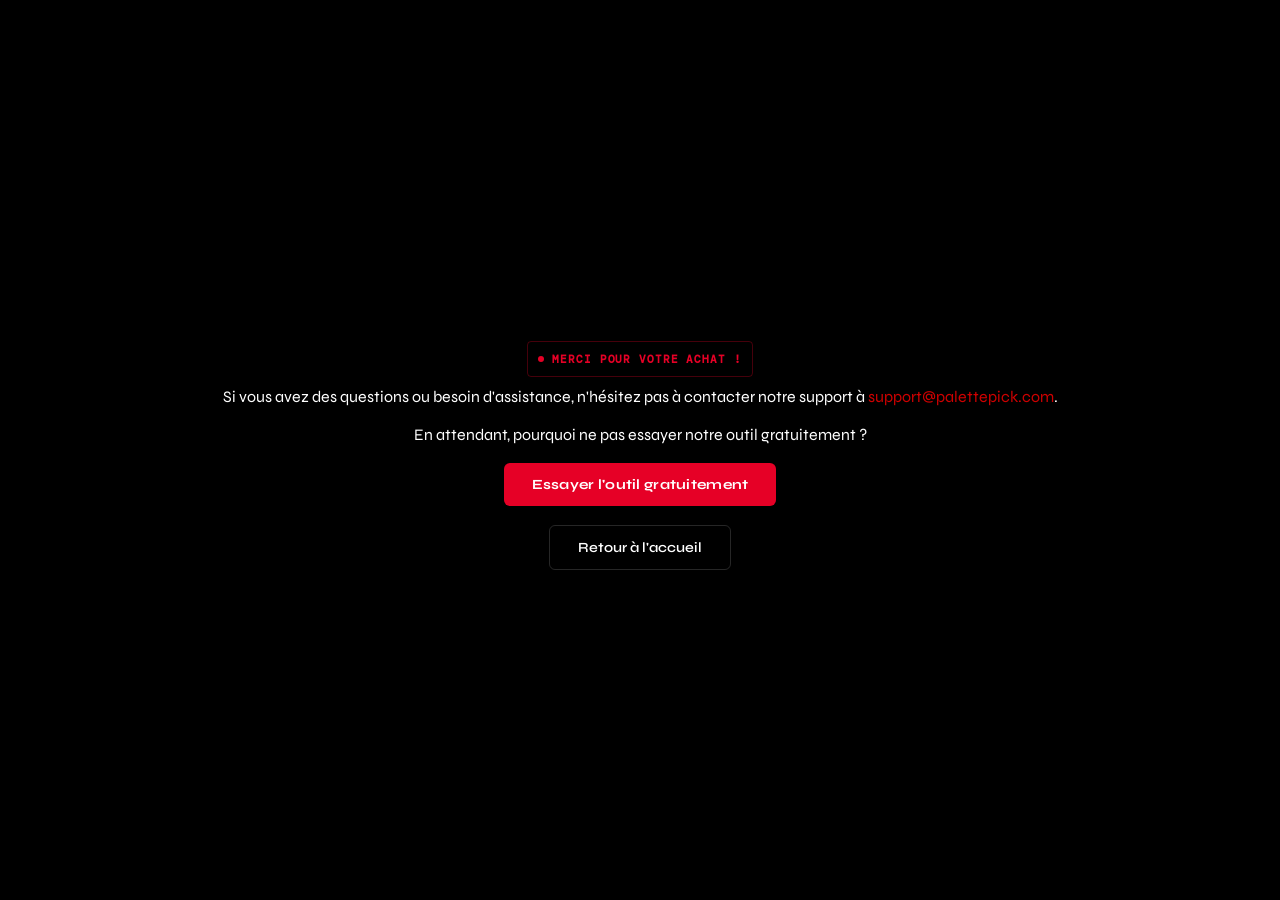
<file: mercie.html>
<!DOCTYPE html>
<html lang="fr">
<head>
<meta charset="UTF-8">
<meta name="viewport" content="width=device-width, initial-scale=1.0">
<title>Boutique — Extrait les couleurs de n'importe quelle image</title>
<meta name="description" content="Dépose une image, obtiens les codes HEX, RGB et tes variables CSS en 2 secondes.">
<link rel="preconnect" href="https://fonts.googleapis.com">
<link href="https://fonts.googleapis.com/css2?family=DM+Mono:wght@400;500&family=Syne:wght@400;600;700;800&display=swap" rel="stylesheet">
<link rel="stylesheet" href="css/style.css">

</head>
<body style=" margin: 0;
    padding: 0;
    display: flex;
    flex-direction: column; /* Aligne les éléments les uns sous les autres */
    justify-content: center; /* Centre verticalement */
    align-items: center;    /* Centre horizontalement */
    min-height: 100vh;      /* Prend toute la hauteur de l'écran */
    background-color: #000; /* Garde ton fond noir */
    text-align: center;     /* Assure que le texte lui-même est centré */">
    
<center>
<div>
    <h2 class="hero-badge" style="margin: 10px; padding: 10px;">Merci pour votre achat !</h2><br>
    <p >Si vous avez des questions ou besoin d'assistance, n'hésitez pas à contacter notre support à <a href="mailto:support@palettepick.com"><span style="color: #cf0000;">support@palettepick.com</span></a>.</p><br>
    <p>En attendant, pourquoi ne pas essayer notre outil gratuitement ?</p><br>
    <a href="tool.html"><button class="btn-primary">Essayer l'outil gratuitement</button></a><br><br>
    <a href="index.html"><button class="btn-ghost">Retour à l'accueil</button></a>
</div>
</center>



</body>
</html>
</file>
<file: css/style.css>
*,*::before,*::after{box-sizing:border-box;margin:0;padding:0}
:root{
  --bg:#000000;
  --surface:#0d0d0d;
  --surface2:#1a1a1a;
  --border:rgba(255,255,255,0.08);
  --border2:rgba(255,255,255,0.15);
  --text:#ffffff;
  --muted:#5a5a5a;
  --muted2:#9a9a9a;
  --accent:#e60026;
  --accent-dim:rgba(230,0,38,0.08);
  --accent-glow:rgba(230,0,38,0.15);
  --radius:14px;
  --font-display:'Syne',sans-serif;
  --font-mono:'DM Mono',monospace;
}
html{scroll-behavior:smooth}
body{background:var(--bg);color:var(--text);font-family:var(--font-display);min-height:100vh;overflow-x:hidden}

.resource-grid { display: grid; grid-template-columns: 1fr 1fr; gap: 10px; margin-top: 15px; }
.res-item {
    padding: 15px;
    background: var(--surface2);
    border: 1px solid var(--border);
    border-radius: var(--radius);
    text-decoration: none;
    transition: 0.3s;
}

.res-item:hover { border-color: var(--accent); transform: translateY(-3px); }
.res-item strong { display: block; color: var(--text); font-size: 14px; }
.res-item span { color: var(--muted2); font-size: 11px; }

iframe{
    border:none;
    border-radius:var(--radius);
    box-shadow:0 4px 12px rgba(0,0,0,0.5);
    transition:transform .15s;
    background-color: var(--bg);
}
a{
    color:inherit;
    text-decoration:none;
    cursor:pointer;
}
/* NAV */
nav{
  position:fixed;top:0;left:0;right:0;z-index:100;
  display:flex;align-items:center;justify-content:space-between;
  padding:0 2rem;height:60px;
  background:rgba(0,0,0,0.9);
  backdrop-filter:blur(20px);
  border-bottom:1px solid var(--border);
}
.nav-logo{
    font-size:16px;
    font-weight:800;
    letter-spacing:-.03em;
    cursor:pointer;
    color:var(--text)
}

.nav-logo span{
    color:var(--accent)
}
.nav-links{
    display:flex;
    gap:2rem;
    align-items:center
}
.nav-links a{
    font-size:13px;
    color:var(--muted2);
    text-decoration:none;
    cursor:pointer;
    transition:color .15s;
    font-weight:600
}

.nav-links a:hover,.nav-links a.active{
    color:var(--accent);
}
.nav-cta{
  background:var(--accent);color:#fff;
  border:none;border-radius:8px;
  padding:8px 18px;font-size:13px;font-weight:700;
  cursor:pointer;font-family:var(--font-display);
  transition:opacity .15s,transform .15s;
  letter-spacing:.01em;
}
.nav-cta:hover{
    opacity:.88;
    transform:translateY(-1px);
}

/* PAGE SYSTEM */
.page{
    display:none;
    padding-top:60px;
    min-height:100vh
}

.page.active{
    display:block
}

/* ═══════════════════════════════ LANDING ═══════════════════════════════ */
.hero{
  position:relative;
  padding:8rem 2rem 5rem;
  text-align:center;
  overflow:hidden;
}

/* Subtle scanline texture */
.hero::before{
  content:'';
  position:absolute;inset:0;
  background-image:repeating-linear-gradient(
    0deg,
    transparent,
    transparent 2px,
    rgba(255,255,255,0.015) 2px,
    rgba(255,255,255,0.015) 4px
  );
  pointer-events:none;
}

.hero-glow{
  position:absolute;top:-60px;left:50%;transform:translateX(-50%);
  width:700px;height:500px;
  background:radial-gradient(ellipse at 50% 0%,rgba(230,0,38,0.18) 0%,transparent 65%);
  pointer-events:none;
}
.hero-line{
  position:absolute;bottom:0;left:0;right:0;height:1px;
  background:linear-gradient(90deg,transparent,var(--accent),transparent);
  opacity:.4;
}

.hero-badge{
  display:inline-flex;align-items:center;gap:8px;
  border:1px solid rgba(230,0,38,0.3);
  border-radius:4px;padding:5px 14px;
  font-size:11px;color:var(--accent);font-family:var(--font-mono);
  margin-bottom:2.5rem;letter-spacing:.08em;text-transform:uppercase;
  animation:fadeDown .6s ease both;
}
.hero-badge::before{content:'';width:6px;height:6px;border-radius:50%;background:var(--accent);animation:blink 1.4s infinite}
@keyframes blink{0%,100%{opacity:1}50%{opacity:0}}
@keyframes fadeDown{from{opacity:0;transform:translateY(-12px)}to{opacity:1;transform:none}}
@keyframes fadeUp{from{opacity:0;transform:translateY(20px)}to{opacity:1;transform:none}}

.hero h1{
  font-size:clamp(3rem,8vw,5.5rem);font-weight:800;
  line-height:1.02;letter-spacing:-.05em;
  margin-bottom:1.5rem;
  animation:fadeUp .7s .1s ease both;
}
.hero h1 em{font-style:normal;color:var(--accent)}
.hero h1 .underline-red{
  position:relative;display:inline-block;
}
.hero h1 .underline-red::after{
  content:'';position:absolute;bottom:-4px;left:0;right:0;height:3px;
  background:var(--accent);border-radius:2px;
}

.hero-sub{
  font-size:1.05rem;color:var(--muted2);
  max-width:460px;margin:0 auto 2.5rem;line-height:1.65;
  animation:fadeUp .7s .2s ease both;font-weight:400;
}
.hero-actions{
  display:flex;gap:12px;justify-content:center;flex-wrap:wrap;
  animation:fadeUp .7s .3s ease both;
}
.btn-primary{
  background:var(--accent);color:#fff;
  border:none;border-radius:6px;
  padding:13px 28px;font-size:14px;font-weight:700;
  cursor:pointer;font-family:var(--font-display);
  transition:transform .15s,opacity .15s;letter-spacing:.02em;
}
.btn-primary:hover{transform:translateY(-2px);opacity:.9}
.btn-ghost{
  background:none;border:1px solid var(--border2);border-radius:6px;
  padding:13px 28px;font-size:14px;color:var(--text);
  cursor:pointer;font-family:var(--font-display);font-weight:600;
  transition:border-color .15s,background .15s;
}
.btn-ghost:hover{border-color:rgba(255,255,255,.3);background:rgba(255,255,255,.04)}

/* DEMO MOCK */
.demo-preview{
  margin:4rem auto 0;max-width:680px;padding:0 2rem;
  animation:fadeUp .8s .4s ease both;
}
.demo-card{
  background:var(--surface);
  border:1px solid var(--border);
  border-top:2px solid var(--accent);
  border-radius:12px;overflow:hidden;
}
.demo-card-header{
  padding:10px 16px;border-bottom:1px solid var(--border);
  display:flex;align-items:center;gap:8px;
}
.dot-r{width:10px;height:10px;border-radius:50%;background:#ff5f57}
.dot-y{width:10px;height:10px;border-radius:50%;background:#ffbd2e}
.dot-g{width:10px;height:10px;border-radius:50%;background:#28c840}
.demo-inner{padding:1.5rem}
.demo-img-row{display:flex;gap:20px;align-items:center;flex-wrap:wrap}
.demo-img-placeholder{
  width:120px;height:85px;border-radius:8px;flex-shrink:0;
  background:linear-gradient(135deg,#1a1a2e,#16213e,#0f3460,#533483);
}
.demo-colors{flex:1;display:flex;flex-direction:column;gap:8px;min-width:200px}
.demo-color-row{display:flex;align-items:center;gap:10px}
.demo-swatch{width:28px;height:28px;border-radius:5px;border:1px solid rgba(255,255,255,0.08);flex-shrink:0}
.demo-hex{font-family:var(--font-mono);font-size:12px;color:var(--text);flex:1}
.demo-tag{font-family:var(--font-mono);font-size:10px;color:var(--muted2);background:var(--surface2);border-radius:3px;padding:2px 7px;border:1px solid var(--border)}
.demo-css{
  margin-top:1rem;padding:14px;background:var(--surface2);
  border-radius:8px;border-left:2px solid var(--accent);
  font-family:var(--font-mono);font-size:11px;line-height:1.9;
}
.demo-css .kw{color:#e60026}
.demo-css .prop{color:#ff6b6b}
.demo-css .val{color:#a8d8a8}

/* FEATURES */
.features{padding:6rem 2rem;max-width:960px;margin:0 auto}
.section-label{
  font-size:11px;font-family:var(--font-mono);color:var(--accent);
  letter-spacing:.15em;text-transform:uppercase;margin-bottom:1rem;
  display:flex;align-items:center;gap:8px;
}
.section-label::before{content:'';width:20px;height:1px;background:var(--accent)}
.section-title{font-size:2.4rem;font-weight:800;letter-spacing:-.04em;margin-bottom:3rem;line-height:1.1}
.features-grid{display:grid;grid-template-columns:repeat(auto-fit,minmax(240px,1fr));gap:1px;border:1px solid var(--border);border-radius:12px;overflow:hidden}
.feature-card{
  background:var(--surface);padding:1.75rem;
  transition:background .2s;
}
.feature-card:hover{background:var(--surface2)}
.feature-num{
  font-family:var(--font-mono);font-size:11px;color:var(--accent);
  margin-bottom:1rem;letter-spacing:.06em;
}
.feature-title{font-size:15px;font-weight:700;margin-bottom:8px}
.feature-desc{font-size:13px;color:var(--muted2);line-height:1.65}

/* HOW */
.how{padding:2rem 2rem 6rem;max-width:760px;margin:0 auto}
.steps{border:1px solid var(--border);border-radius:12px;overflow:hidden}
.step{
  display:flex;gap:20px;padding:1.75rem;
  border-bottom:1px solid var(--border);
  transition:background .2s;
}
.step:last-child{border-bottom:none}
.step:hover{background:var(--surface)}
.step-num{
  font-size:11px;font-family:var(--font-mono);color:var(--accent);
  width:28px;flex-shrink:0;padding-top:3px;letter-spacing:.04em;
}
.step-title{font-size:15px;font-weight:700;margin-bottom:5px}
.step-desc{font-size:13px;color:var(--muted2);line-height:1.6}

/* BANNER */
.cta-banner{
  margin:0 2rem 5rem;
  background:var(--accent);border-radius:12px;
  padding:3rem 2rem;text-align:center;
  position:relative;overflow:hidden;
}
.cta-banner::before{
  content:'';position:absolute;inset:0;
  background:repeating-linear-gradient(-45deg,transparent,transparent 20px,rgba(0,0,0,0.06) 20px,rgba(0,0,0,0.06) 40px);
}
.cta-banner h3{font-size:1.8rem;font-weight:800;color:#fff;margin-bottom:.5rem;position:relative;letter-spacing:-.03em}
.cta-banner p{font-size:14px;color:rgba(255,255,255,.8);margin-bottom:1.5rem;position:relative}
.btn-white{
  background:#fff;color:var(--accent);border:none;border-radius:6px;
  padding:12px 28px;font-size:14px;font-weight:800;
  cursor:pointer;font-family:var(--font-display);
  transition:transform .15s,opacity .15s;position:relative;
}
.btn-white:hover{transform:translateY(-2px)}

/* ═══════════════════════════════ TOOL ═══════════════════════════════ */
.tool-wrap{max-width:820px;margin:0 auto;padding:3rem 2rem}
.tool-header{margin-bottom:2.5rem;padding-bottom:1.5rem;border-bottom:1px solid var(--border)}
.tool-header h2{font-size:1.8rem;font-weight:800;letter-spacing:-.04em;margin-bottom:6px}
.tool-header h2 span{color:var(--accent)}
.tool-header p{font-size:13px;color:var(--muted2)}

.drop-zone{
  border:1px solid var(--border);border-radius:12px;
  background:var(--surface);padding:4rem 2rem;
  text-align:center;cursor:pointer;position:relative;overflow:hidden;
  transition:border-color .2s,background .2s;
}
.drop-zone:hover,.drop-zone.drag{
  border-color:var(--accent);
  background:rgba(230,0,38,0.04);
}
.drop-zone::before{
  content:'';position:absolute;inset:0;
  background:radial-gradient(ellipse 60% 50% at 50% 50%,rgba(230,0,38,0.04),transparent);
  opacity:0;transition:opacity .3s;
}
.drop-zone:hover::before{opacity:1}
.drop-zone input[type=file]{position:absolute;inset:0;opacity:0;cursor:pointer;width:100%;height:100%}
.dz-icon{
  width:52px;height:52px;border-radius:10px;
  border:1px solid var(--border2);background:var(--surface2);
  display:flex;align-items:center;justify-content:center;
  margin:0 auto 1.2rem;
}
.dz-icon svg{width:24px;height:24px;stroke:var(--muted2)}
.dz-title{font-size:16px;font-weight:700;margin-bottom:6px}
.dz-sub{font-size:13px;color:var(--muted);font-family:var(--font-mono)}
.dz-hint{font-size:11px;color:var(--muted);margin-top:8px;font-family:var(--font-mono)}

.result-area{display:none;margin-top:2rem}
.result-area.visible{display:block}
.result-top{display:flex;gap:24px;align-items:flex-start;flex-wrap:wrap;margin-bottom:1.5rem}
.result-img{
  width:160px;height:110px;object-fit:cover;
  border-radius:10px;border:1px solid var(--border);flex-shrink:0;
}

.count-bar{display:flex;gap:6px;margin-bottom:1.2rem;flex-wrap:wrap}
.count-btn{
  background:none;border:1px solid var(--border);border-radius:5px;
  padding:5px 12px;font-size:12px;color:var(--muted2);
  cursor:pointer;font-family:var(--font-mono);transition:all .15s;
}
.count-btn.active{border-color:var(--accent);color:var(--accent);background:rgba(230,0,38,0.08)}
.count-btn:hover:not(.active){border-color:var(--border2);color:var(--text)}
.pro-tag{font-size:9px;background:rgba(230,0,38,0.12);color:var(--accent);border-radius:3px;padding:1px 5px;margin-left:4px;vertical-align:middle;font-family:var(--font-display)}

.palette-list{flex:1;min-width:220px}
.pal-row{
  display:flex;align-items:center;gap:10px;
  padding:9px 0;border-bottom:1px solid var(--border);
  animation:rowIn .3s ease both;
}
@keyframes rowIn{from{opacity:0;transform:translateX(-10px)}to{opacity:1;transform:none}}
.pal-row:last-child{border-bottom:none}
.pal-swatch{
  width:36px;height:36px;border-radius:7px;
  border:1px solid rgba(255,255,255,0.08);
  cursor:pointer;transition:transform .15s,box-shadow .15s;flex-shrink:0;
}
.pal-swatch:hover{transform:scale(1.12);box-shadow:0 0 0 2px var(--accent)}
.pal-info{flex:1}
.pal-hex{font-family:var(--font-mono);font-size:13px;font-weight:500}
.pal-rgb{font-family:var(--font-mono);font-size:11px;color:var(--muted);margin-top:2px}
.copy-btn{
  background:none;border:1px solid var(--border);border-radius:5px;
  padding:4px 9px;font-size:11px;color:var(--muted);
  cursor:pointer;font-family:var(--font-mono);transition:all .15s;white-space:nowrap;
}
.copy-btn:hover,.copy-btn.ok{border-color:var(--accent);color:var(--accent)}

.css-panel{
  background:var(--surface);border:1px solid var(--border);
  border-left:2px solid var(--accent);
  border-radius:10px;overflow:hidden;margin-top:1.5rem;
  display:none;
}
.css-panel.visible{display:block}
.css-panel-head{
  display:flex;align-items:center;justify-content:space-between;
  padding:10px 16px;border-bottom:1px solid var(--border);
}
.css-label-tag{font-size:12px;color:var(--muted2);font-family:var(--font-mono)}
.css-copy-btn{
  background:var(--accent);color:#fff;border:none;border-radius:5px;
  padding:5px 14px;font-size:12px;font-weight:700;
  cursor:pointer;font-family:var(--font-display);transition:opacity .15s;
}
.css-copy-btn:hover{opacity:.85}
.css-code{padding:16px;font-family:var(--font-mono);font-size:12px;line-height:1.9;white-space:pre;overflow-x:auto}
.css-code .kw{color:#e60026}
.css-code .prop{color:#ff7070}
.css-code .val{color:#a8d8a8}

.tool-actions{margin-top:1.5rem;display:flex;gap:10px;flex-wrap:wrap;align-items:center}
.reset-btn{
  background:none;border:1px solid var(--border);border-radius:6px;
  padding:8px 18px;font-size:13px;color:var(--muted2);
  cursor:pointer;font-family:var(--font-display);font-weight:600;transition:all .15s;
}
.reset-btn:hover{border-color:var(--border2);color:var(--text)}

/* ═══════════════════════════════ PRICING ═══════════════════════════════ */
.pricing-wrap{max-width:720px;margin:0 auto;padding:4rem 2rem}
.pricing-header{text-align:center;margin-bottom:3.5rem}
.pricing-header h2{font-size:2.6rem;font-weight:800;letter-spacing:-.05em;margin-bottom:.75rem;line-height:1.05}
.pricing-header h2 em{font-style:normal;color:var(--accent)}
.pricing-header p{font-size:15px;color:var(--muted2)}
.pricing-grid{display:grid;grid-template-columns:repeat(auto-fit,minmax(260px,1fr));gap:16px}

.plan{
  background:var(--surface);border:1px solid var(--border);
  border-radius:12px;padding:2rem;
}
.plan.pro{
  border-color:var(--accent);
  background:linear-gradient(160deg,rgba(230,0,38,0.06) 0%,var(--surface) 60%);
}
.plan-badge{
  display:inline-block;
  background:var(--accent);color:#fff;
  border-radius:3px;font-size:10px;font-weight:800;
  padding:3px 10px;margin-bottom:1.2rem;letter-spacing:.06em;
  font-family:var(--font-display);text-transform:uppercase;
}
.plan-name{font-size:14px;font-weight:700;color:var(--muted2);margin-bottom:.5rem;font-family:var(--font-mono);letter-spacing:.04em}
.plan-price{font-size:3.2rem;font-weight:800;letter-spacing:-.06em;line-height:1;margin-bottom:.3rem;color:var(--text)}
.plan-price span{font-size:14px;font-weight:400;color:var(--muted)}
.plan-desc{font-size:13px;color:var(--muted2);margin-bottom:1.5rem;line-height:1.55;padding-bottom:1.5rem;border-bottom:1px solid var(--border)}
.plan-features{list-style:none;margin-bottom:2rem}
.plan-features li{
  font-size:13px;padding:7px 0;
  border-bottom:1px solid rgba(255,255,255,0.04);
  display:flex;align-items:center;gap:10px;color:var(--muted2);
}
.plan-features li:last-child{border-bottom:none}
.check{width:16px;height:16px;flex-shrink:0;border-radius:50%;display:flex;align-items:center;justify-content:center}
.check.yes{background:rgba(230,0,38,0.12);border:1px solid rgba(230,0,38,0.3)}
.check.yes::after{content:'✓';font-size:9px;color:var(--accent);font-weight:700}
.check.no{background:var(--surface2);border:1px solid var(--border)}
.plan-features li.yes-item{color:var(--text)}
.plan-features li.no-item{opacity:.4;text-decoration:line-through}

.plan-btn{
  width:100%;padding:13px;border-radius:7px;font-size:14px;font-weight:700;
  cursor:pointer;font-family:var(--font-display);transition:all .15s;letter-spacing:.02em;
}
.plan-btn.free{background:none;border:1px solid var(--border2);color:var(--text)}
.plan-btn.free:hover{border-color:rgba(255,255,255,.3);background:rgba(255,255,255,.03)}
.plan-btn.paid{background:var(--accent);border:none;color:#fff}
.plan-btn.paid:hover{opacity:.9;transform:translateY(-2px)}

.faq{max-width:620px;margin:4rem auto 0;padding:0 2rem}
.faq-title{font-size:1.4rem;font-weight:800;margin-bottom:1.5rem;letter-spacing:-.03em}
.faq-item{border-bottom:1px solid var(--border);padding:1.25rem 0}
.faq-q{font-size:14px;font-weight:700;margin-bottom:.5rem}
.faq-a{font-size:13px;color:var(--muted2);line-height:1.7}

/* FOOTER */
footer{
  border-top:1px solid var(--border);
  padding:2rem;text-align:center;
  font-size:12px;color:var(--muted);font-family:var(--font-mono);
  margin-top:4rem;
}
footer a{color:var(--muted2);text-decoration:none;cursor:pointer}
footer a:hover{color:var(--text)}
.footer-logo{font-size:14px;font-weight:800;font-family:var(--font-display);margin-bottom:.5rem}
.footer-logo span{color:var(--accent)}

/* TOAST */
.toast-global{
  position:fixed;bottom:24px;left:50%;transform:translateX(-50%);
  background:var(--accent);color:#fff;
  font-size:12px;font-weight:700;padding:8px 20px;border-radius:4px;
  opacity:0;transition:opacity .2s;pointer-events:none;z-index:999;
  font-family:var(--font-display);letter-spacing:.02em;
}
.toast-global.show{opacity:1}

/* SCROLLBAR */
::-webkit-scrollbar{width:6px}
::-webkit-scrollbar-track{background:var(--bg)}
::-webkit-scrollbar-thumb{background:var(--border2);border-radius:3px}

/* responive */

/* ═══ RESPONSIVE DESIGN ═══ */

/* --- Tablettes et écrans moyens (max 1024px) --- */
@media (max-width: 1024px) {
  .hero h1 { font-size: 4.5rem; } /* Réduction du titre */
  
  .features-grid {
    grid-template-columns: repeat(2, 1fr); /* Passage à 2 colonnes */
  }
}

/* --- Mobiles (max 768px) --- */
@media (max-width: 768px) {
  /* Navigation */
  nav {
    padding: 0 1rem;
    height: 60px;
  }
  .nav-links { display: none; } /* On cache les liens simples pour mobile */
  .nav-cta { padding: 8px 15px; font-size: 12px; }

  /* Hero Section */
  .hero { padding: 100px 1.5rem 40px; }
  .hero h1 { font-size: 3rem; line-height: 1.1; }
  .hero-sub { font-size: 16px; }
  .hero-actions { flex-direction: column; width: 100%; }
  .hero-actions button { width: 100%; }

  /* Grilles et Sections */
  .features-grid {
    grid-template-columns: 1fr; /* Tout en une seule colonne */
  }
  
  .pricing-grid {
    grid-template-columns: 1fr;
    gap: 1.5rem;
  }
  
  .steps {
    flex-direction: column; /* Les étapes se superposent */
    gap: 2rem;
  }

  /* L'outil (Tool Area) */
  .result-top {
    flex-direction: column; /* L'image au-dessus de la palette */
  }
  .result-img {
    max-width: 100%;
    height: auto;
  }
  .palette-list { padding-left: 0; margin-top: 1.5rem; }
  
  .count-bar {
    flex-wrap: wrap;
    justify-content: center;
  }

  /* Divers */
  .cta-banner h3 { font-size: 1.8rem; }
}

/* temoins */
/* ==========================================
   CSS SECTION TÉMOIGNAGES (MARQUEE)
   ========================================== */

#testimonials {
  background-color: var(--bg); /* Fond sombre profond, idéal pour le contraste */
  padding: 60px 0;
  border-top: 1px solid rgba(255, 255, 255, 0.05);
  border-bottom: 1px solid rgba(255, 255, 255, 0.05);
  width: 100%;
  overflow: hidden; /* Empêche l'apparition d'une barre de défilement horizontale */
}

.testimonials-container {
  width: 100%;
  max-width: 1200px;
  margin: 0 auto;
  position: relative;
}

.testimonials-title {
  text-align: center;
  font-family: sans-serif;
  font-size: 13px;
  font-weight: 600;
  text-transform: uppercase;
  letter-spacing: 0.2em;
  color: var(--text);
  margin-top: 0;
  margin-bottom: 40px;
}

.marquee-wrapper {
  position: relative;
  width: 100%;
  overflow: hidden;
  display: flex;
}

/* Effets de fondu (Fade) sur les bords droit et gauche */
.marquee-wrapper::before,
.marquee-wrapper::after {
  content: "";
  position: absolute;
  top: 0;
  width: 100px;
  height: 100%;
  z-index: 2;
  pointer-events: none;
}

.marquee-wrapper::before {
  left: 0;
  background: linear-gradient(to right, #0d1117, transparent);
}

.marquee-wrapper::after {
  right: 0;
  background: linear-gradient(to left, #0d1117, transparent);
}

/* Le conteneur qui défile */
.marquee-content {
  display: flex;
  align-items: center;
  gap: 80px; /* Espace régulier entre chaque logo */
  list-style: none;
  padding: 0;
  margin: 0;
  width: max-content; /* Règle d'or : force la liste à s'étendre sur une seule ligne */
  animation: scroll-marquee 35s linear infinite;
}

/* Met l'animation en pause quand l'utilisateur survole les logos */
.marquee-content:hover {
  animation-play-state: paused;
}

.marquee-content li {
  display: flex;
  align-items: center;
  justify-content: center;
}

/* Style des logos (Images) */
.marquee-content li img {
  display: block;
  height: 35px; /* Force une taille homogène */
  width: auto;
  
  /* --- LA MAGIE EST ICI --- */
  filter: brightness(0) invert(1); /* Transforme le noir en blanc pur */
  opacity: 0.6; /* Légèrement transparent pour ne pas être trop agressif */
  /* ------------------------ */
  
  transition: all 0.3s ease-in-out;
}

/* Effet au survol : le logo redevient clair et net */
.marquee-content li img:hover {
  opacity: 1;
  transform: scale(1.1);
}

/* L'animation magique */
@keyframes scroll-marquee {
  0% {
    transform: translateX(0);
  }
  100% {
    /* Décale exactement de 50% pour créer la boucle parfaite avec la liste doublée */
    transform: translateX(-50%);
  }
}

/* Adaptation pour les écrans de téléphone */
@media (max-width: 768px) {
  .marquee-content {
    gap: 50px;
    animation-duration: 25s; /* Défilement un peu plus rapide sur petit écran */
  }
  .marquee-wrapper::before,
  .marquee-wrapper::after {
    width: 40px; /* Réduit la zone de fondu pour laisser plus de place aux logos */
  }
  .marquee-content li img {
    transform: scale(0.85); /* Réduit légèrement la taille des images */
  }
}

/* Animation pour la modale de don */
#donationModal {
  opacity: 0;
  visibility: hidden;
  pointer-events: none;
  transition: opacity 0.35s ease, visibility 0.35s ease;
  display: flex; /* on garde flex pour le centrage */
}

#donationModal.active {
  opacity: 1;
  visibility: visible;
  pointer-events: auto;
}

#donationModal .modal-container {
  transform: scale(0.96) translateY(10px);
  transition: transform 0.35s cubic-bezier(0.34, 1.56, 0.64, 1);
}

#donationModal.active .modal-container {
  transform: scale(1) translateY(0);
}

/* ==========================================
   HISTORIQUE DES PALETTES
   ========================================== */
.history-item {
  display: flex;
  flex-direction: column;
  align-items: center;
  gap: 6px;
  padding: 10px 12px;
  background: var(--surface2);
  border: 1px solid var(--border);
  border-radius: 10px;
  cursor: pointer;
  transition: border-color 0.2s, transform 0.15s;
  min-width: 70px;
}

.history-item:hover {
  border-color: var(--accent);
  transform: translateY(-2px);
}

.history-swatches {
  display: flex;
  gap: 3px;
}

.history-swatch {
  width: 24px;
  height: 24px;
  border-radius: 4px;
  border: 1px solid rgba(255,255,255,0.08);
}

.history-meta {
  font-size: 10px;
  color: var(--muted2);
  font-family: var(--font-mono);
}

.history-item .history-restore-btn {
  background: var(--accent);
  color: #fff;
  border: none;
  border-radius: 4px;
  padding: 2px 10px;
  font-size: 9px;
  font-weight: 700;
  cursor: pointer;
  font-family: var(--font-display);
  transition: opacity 0.2s;
}

.history-item .history-restore-btn:hover {
  opacity: 0.8;
}

/* ==========================================
   GÉNÉRATEUR DE DÉGRADÉ
   ========================================== */
.gradient-panel {
  padding: 16px;
  background: var(--surface);
  border: 1px solid var(--border);
  border-radius: 10px;
}

#gradientPreview {
  transition: background 0.3s ease;
}
</file>
